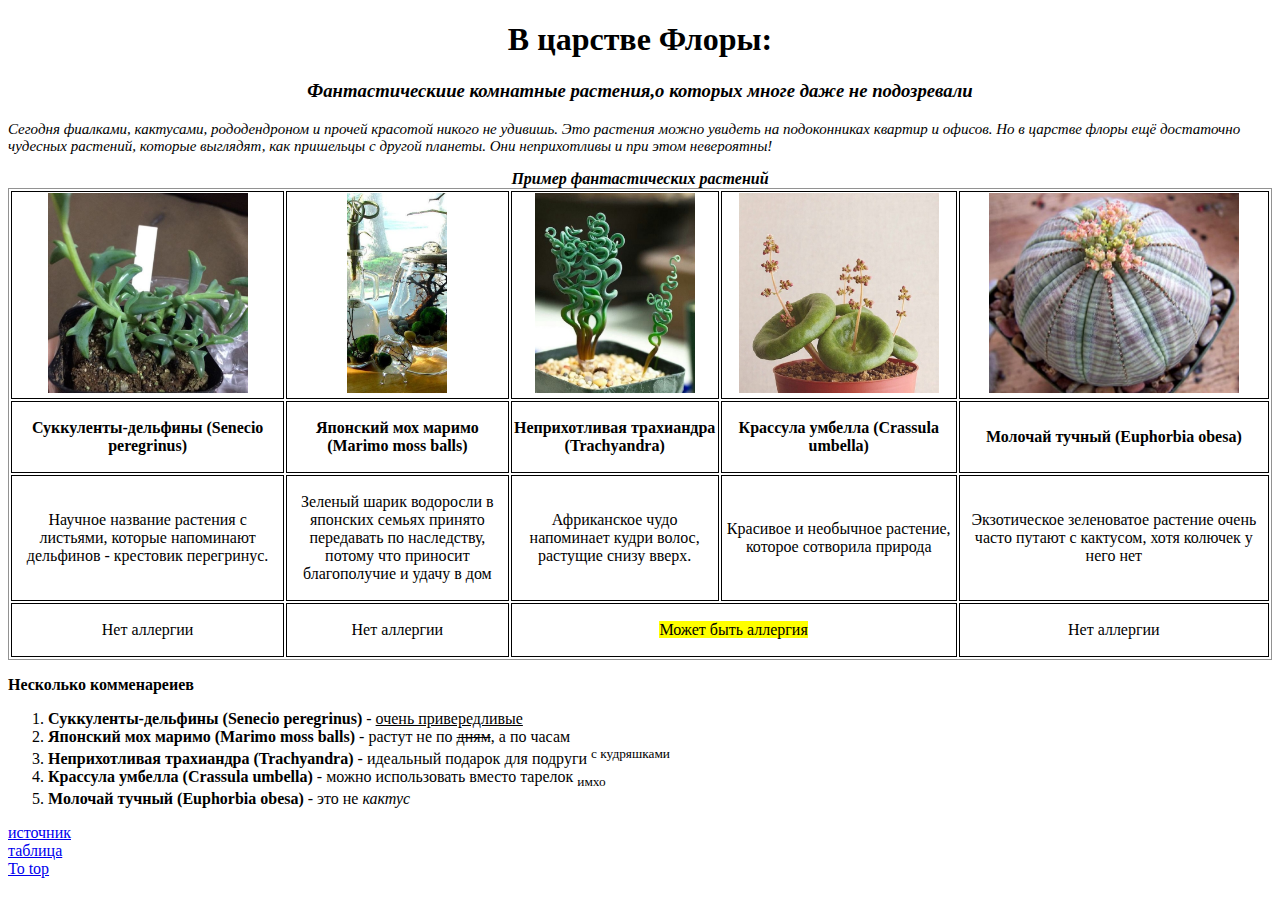
<file: first homework/index.html>
<!DOCTYPE html>
<html lang="en">
<head>
    <meta charset="UTF-8">
    <meta name="viewport" content="width=device-width, initial-scale=1.0">
    <title>Document</title>
    <link rel="stylesheet" href="css/style.css">
</head>
<body>
    <h1 id="title" class="title">В царстве Флоры:</h1> 
    <h3 class="subtitle">Фантастическиие комнатные растения,о которых многе даже не подозревали</h3>
    <p class="description">Сегодня фиалками, кактусами, рододендроном и прочей красотой никого не удивишь. Это растения можно увидеть на подоконниках квартир и офисов. Но в царстве флоры ещё достаточно чудесных растений, которые выглядят, как пришельцы с другой планеты. Они неприхотливы и при этом невероятны!</p>
    <table style="height: 300px;" class="table" id="table">
    <caption class="title-table"><b>Пример фантастических растений</b></caption>
<tr>
    <td><img src="./images/image1.jpg" width="200px" height="200px" style="object-fit: cover;" alt="Суккуленты-дельфины (Senecio peregrinus)"></td>
    <td><img src="./images/image2.jpg" width="100px" height="200px" style="object-fit: cover;" alt="Японский мох маримо (Marimo moss balls)"></td>
    <td><img src="./images/image3.jpg" width="160px" height="200px" style="object-fit: cover;" alt="Неприхотливая трахиандра (Trachyandra)"></td>
    <td><img src="./images/image4.jpg" width="200px" height="200px" style="object-fit: cover;" alt="Крассула умбелла (Crassula umbella)"></td>
    <td><img src="./images/image5.jpg" width="250px" height="200px" style="object-fit: cover;" alt="Молочай тучный (Euphorbia obesa)"></td>
 </tr>
<tr >
    <td><p><b>Суккуленты-дельфины (Senecio peregrinus)</b></p></td>
    <td><p><b>Японский мох маримо (Marimo moss balls)</b></p></td>
    <td><p><b>Неприхотливая трахиандра (Trachyandra)</b></p></td>
    <td><p><b>Крассула умбелла (Crassula umbella)</b></p></td>
    <td><p><b>Молочай тучный (Euphorbia obesa)</b></p></td>
    </tr>
<tr>
    <td><p>Научное название растения с листьями, которые напоминают дельфинов - крестовик перегринус.</p></td>
    <td><p>Зеленый шарик водоросли в японских семьях принято передавать по наследству, потому что приносит благополучие и удачу в дом</p></td>
    <td><p>Африканское чудо напоминает кудри волос, растущие снизу вверх.</p></td>
    <td><p>Красивое и необычное растение, которое сотворила природа</p></td>
    <td><p>Экзотическое зеленоватое растение очень часто путают с кактусом, хотя колючек у него нет</p></td>
</tr>
<tr>
    <td><p>Нет аллергии</p></td>
    <td><p>Нет аллергии</p></td>
    <td colspan="2"><mark>Может быть аллергия</mark></td>
    <td><p>Нет аллергии</p></td>
</tr></table>
    <p><b>Несколько комменареиев</b></p>
    <ol>
        <li><b>Суккуленты-дельфины (Senecio peregrinus)</b> - <u>очень привередливые</u></li>
        <li><b>Японский мох маримо (Marimo moss balls)</b> - растут не по <s>дням</s>, а по часам</li>
        <li><b>Неприхотливая трахиандра (Trachyandra)</b> - идеальный подарок для подруги <sup>с кудряшками</sup></li>
        <li><b>Крассула умбелла (Crassula umbella)</b> - можно использовать вместо тарелок <sub>имхо</sub></li>
        <li><b>Молочай тучный (Euphorbia obesa)</b> - это не <i>кактус</i></li>
    </ol>
 
    <a href="https://kulturologia.ru/blogs/250417/34274/" target="_blank">источник</a><br>
    <a href="#table">таблица</a><br>
    <a href="#title">To top</a>
    
</body>
</html>
</file>
<file: first homework/css/style.css>
.title{
    text-align: center;
}
.subtitle{
    text-align: center;
    font-style: italic;
   
}
.description{
    font-size: 15px;
    font-style: italic;
}

.table{
    border: 1px solid rgb(146, 146, 146);
}
.title-table{ 
    font-style: italic;
}
td{
    border: 1px solid black;
    text-align: center;
}
</file>
